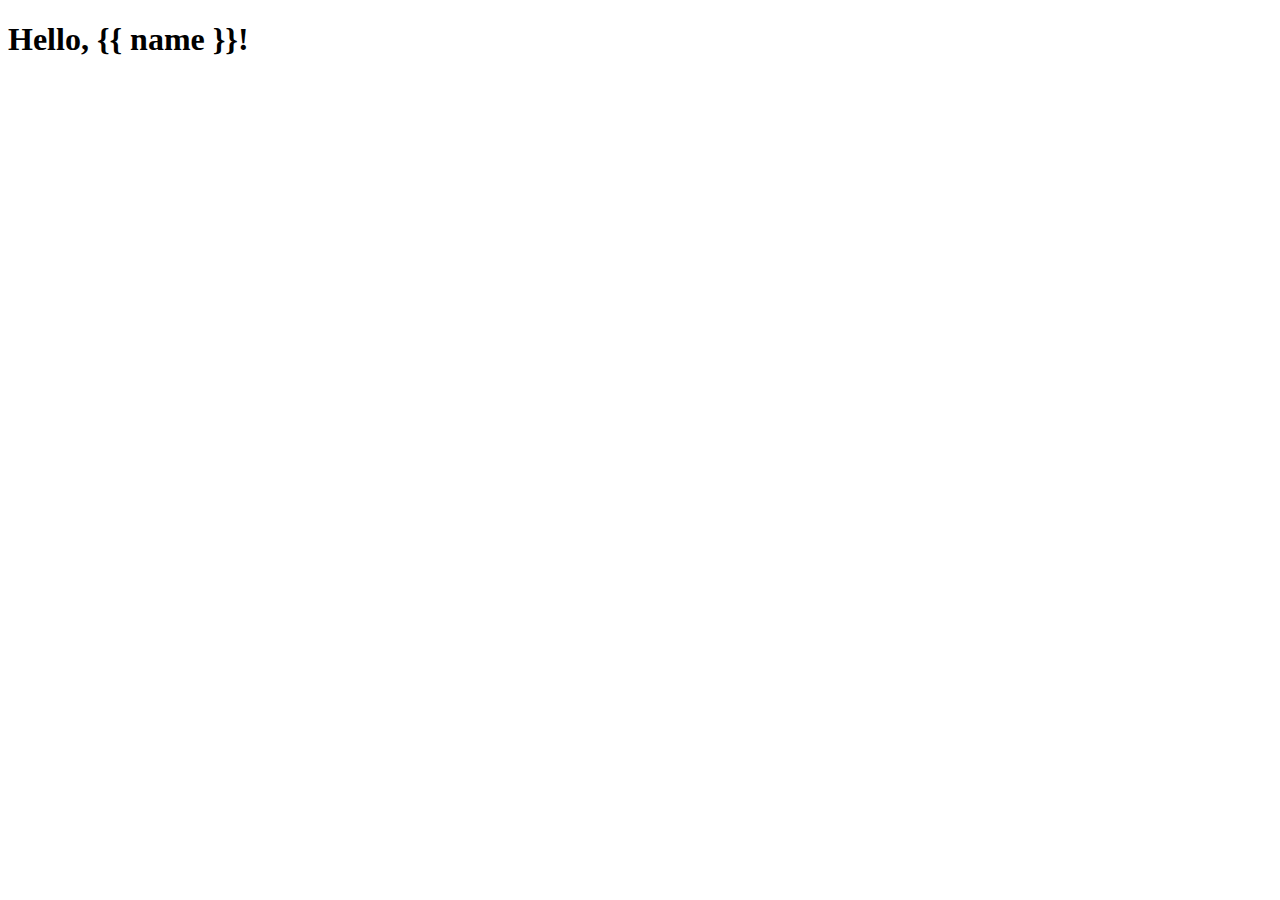
<file: hello/templates/hello/greet.html>
<!DOCTYPE html>
<html lang="en">
<head>
    <meta charset="UTF-8">
    <meta name="viewport" content="width=device-width, initial-scale=1.0">
    <title>Greeting</title>
</head>
<body>
    <h1>Hello, {{ name }}!</h1>
</body>
</html>
</file>
